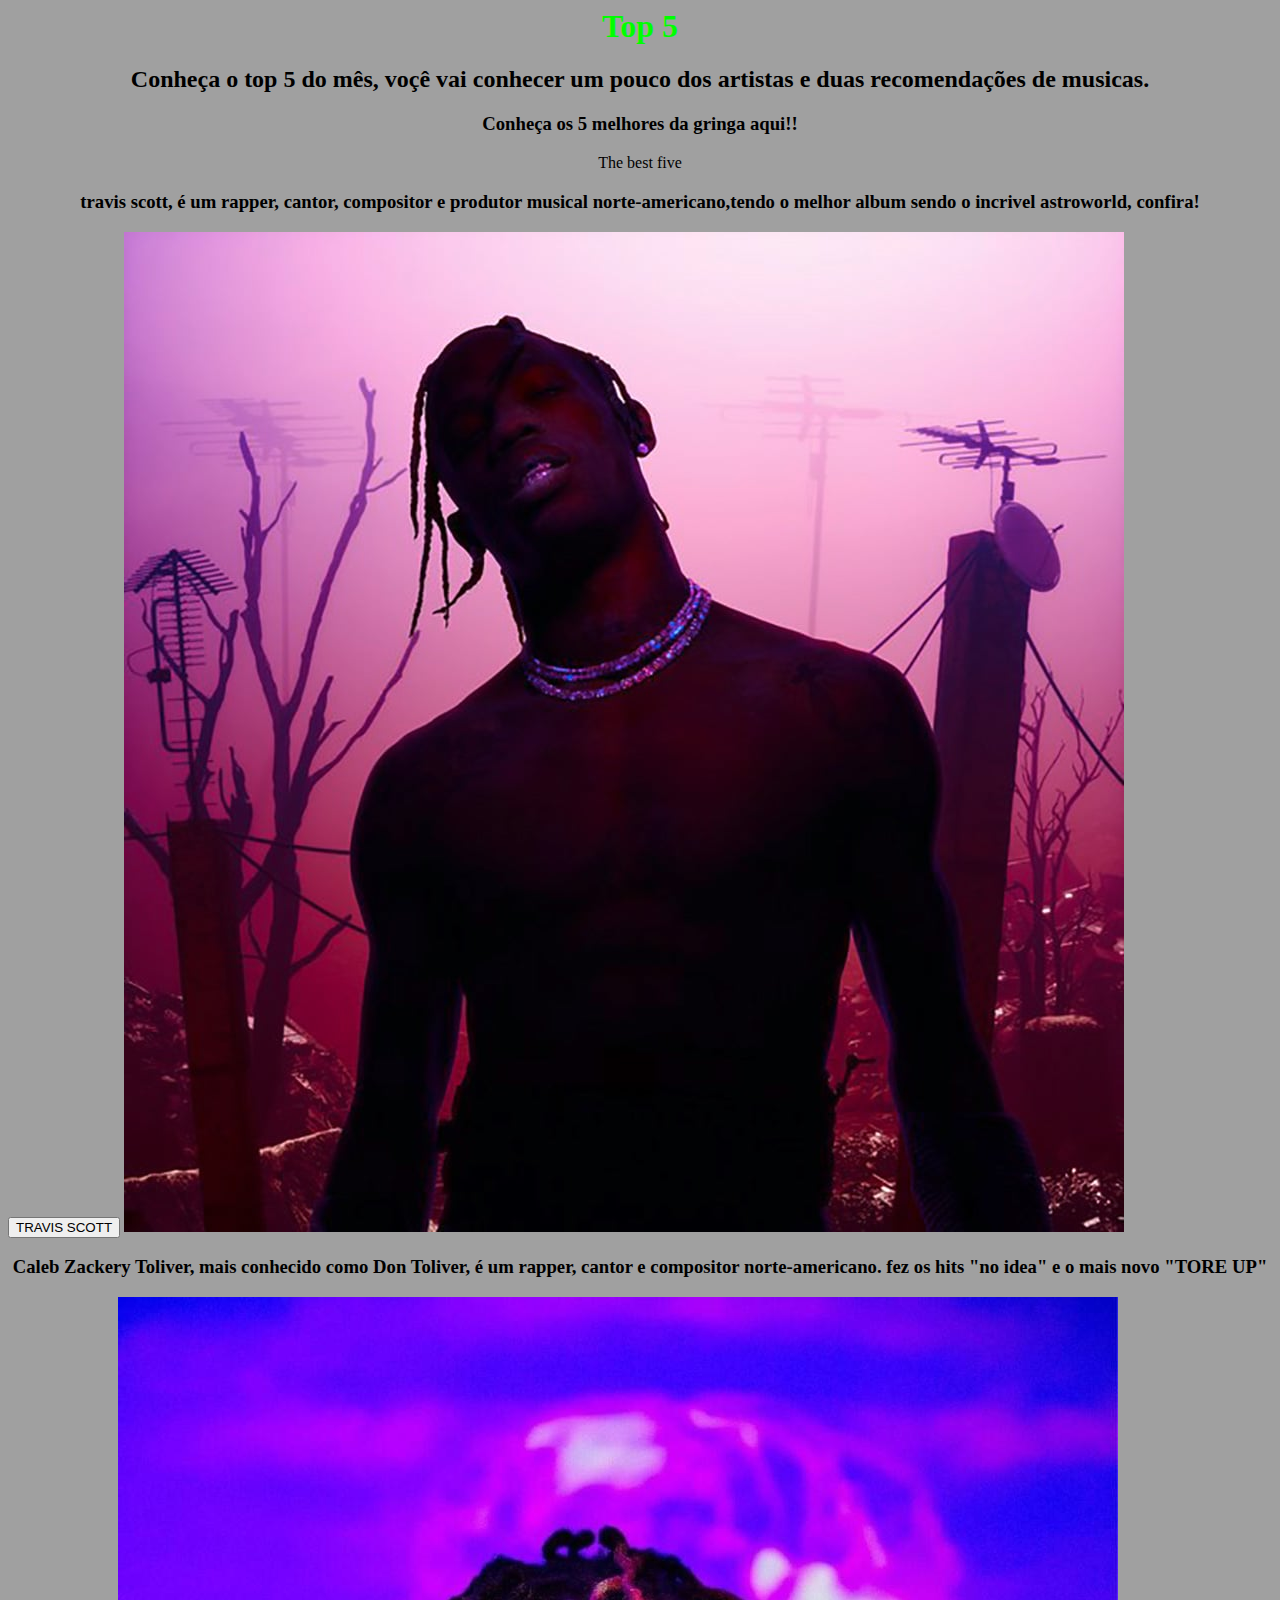
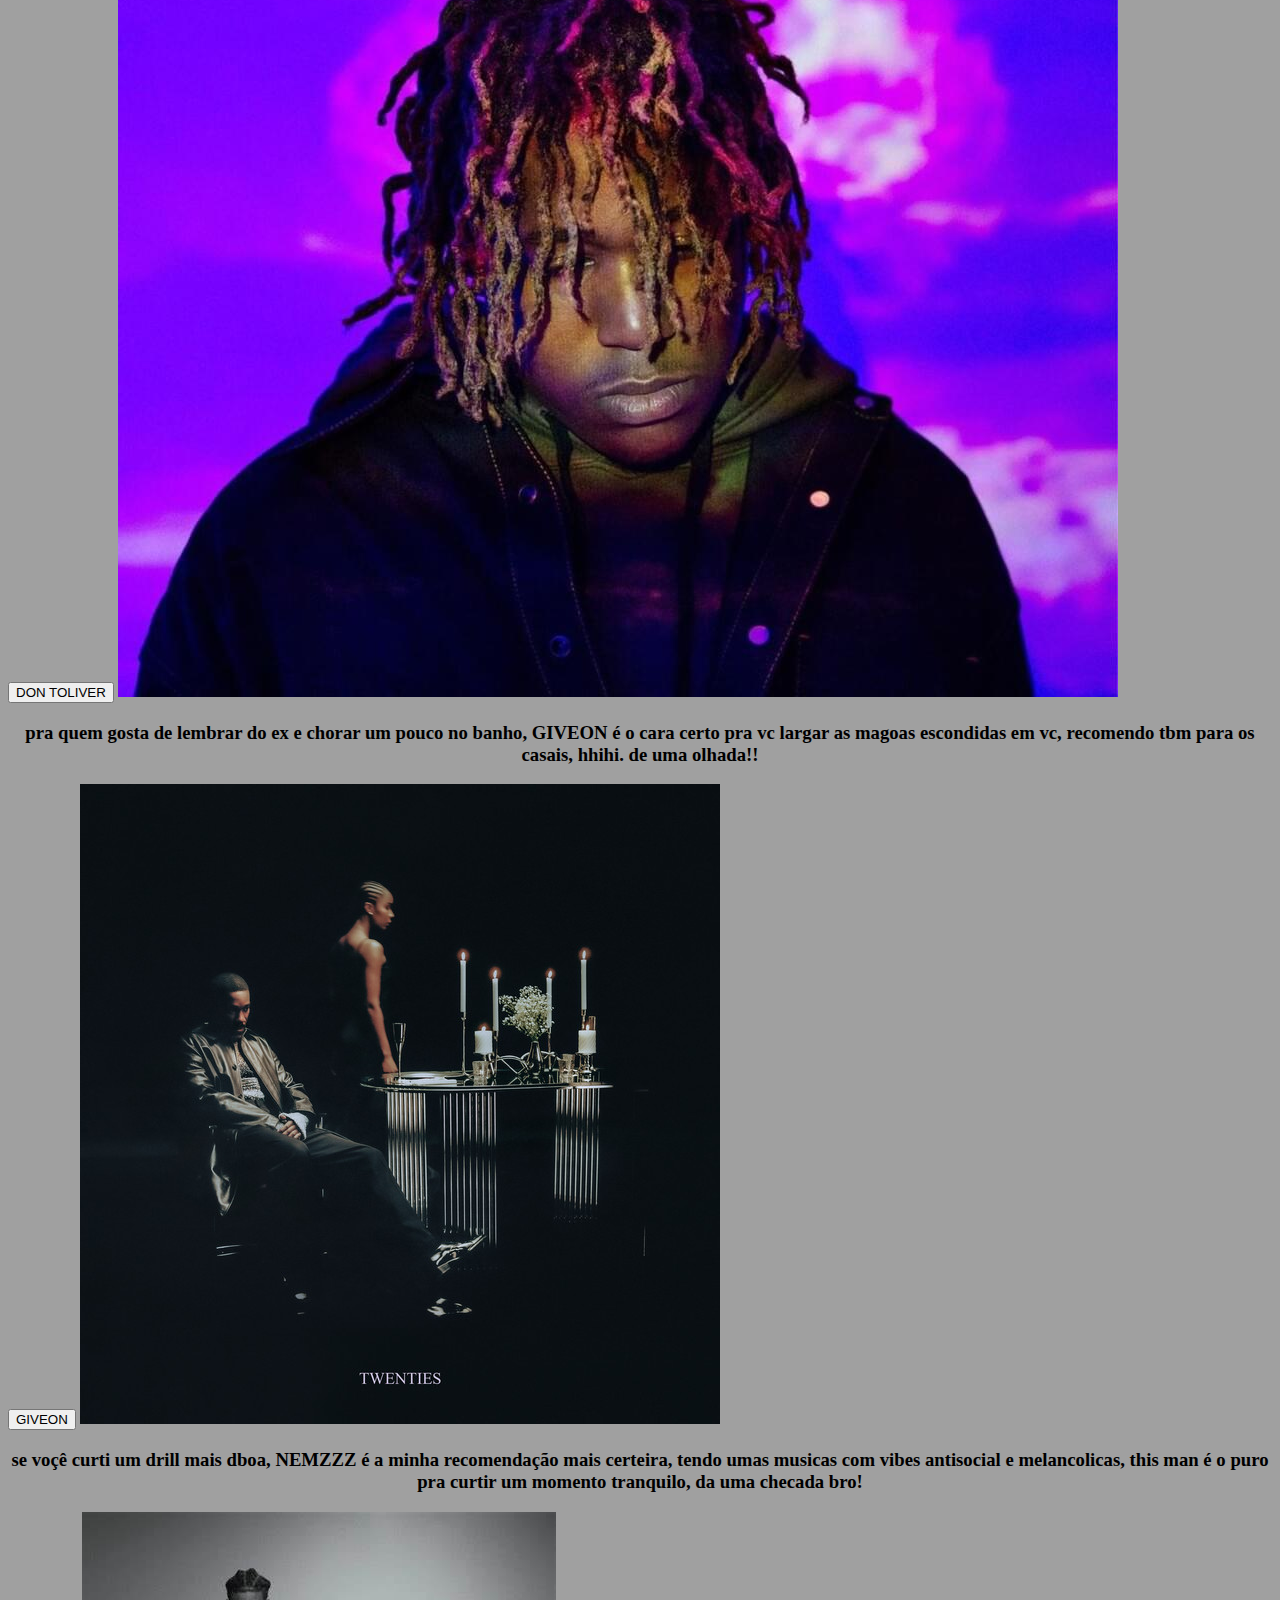
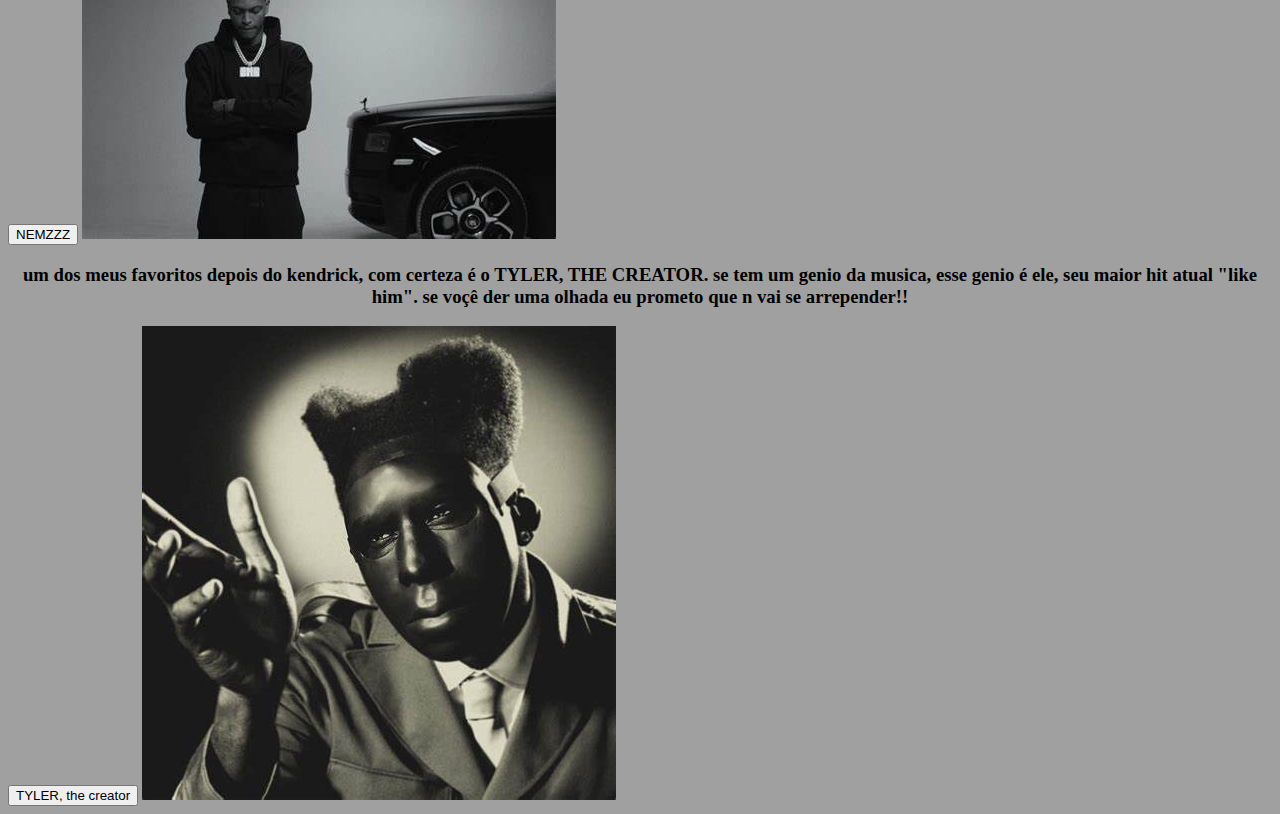
<file: index2.html>
<html>
<head>
<title> Top 5 </title>
<link rel="icon" type="image/x-icon" href="./musicas2.png">
<link rel="stylesheet" href="style.css">




</head>

<body>

<h1>Top 5</h1>
<h2> Conheça o top 5 do mês, voçê vai conhecer um pouco dos artistas e duas recomendações de musicas.</h2>
<h3>Conheça os 5 melhores da gringa aqui!!</h3>
<p>The best five</p>
<h3> travis scott, é um rapper, cantor, compositor e produtor musical norte-americano,tendo o melhor album sendo o incrivel astroworld, confira!</h3>
<a href="https://open.spotify.com/artist/0Y5tJX1MQlPlqiwlOH1tJY?si=sVWSgognS9u4Vif-dhPOtg" target="_blank"> <button> TRAVIS SCOTT </button></a> </h4>
<a href= "https://open.spotify.com/artist/0Y5tJX1MQlPlqiwlOH1tJY?si=sVWSgognS9u4Vif-dhPOtg" target="_blank"><img src="./TRAVIS.jfif"></img></a>
<h3>Caleb Zackery Toliver, mais conhecido como Don Toliver, é um rapper, cantor e compositor norte-americano. fez os hits "no idea" e o mais novo "TORE UP" </h3>
<a href="https://open.spotify.com/intl-pt/artist/4Gso3d4CscCijv0lmajZWs?si=76t4GGs1QwKwJfPJspsemg" target="_blank"> <button> DON TOLIVER </button></a>
<a href= "https://open.spotify.com/intl-pt/artist/4Gso3d4CscCijv0lmajZWs?si=76t4GGs1QwKwJfPJspsemg" target="_blank"><img src="./toliver.jpg"></img></a>
<h3> pra quem gosta de lembrar do ex e chorar um pouco  no banho, GIVEON  é o cara certo pra vc largar as magoas escondidas em vc, recomendo tbm para os casais, hhihi. de uma olhada!!</h3>
<a href="https://open.spotify.com/intl-pt/artist/4fxd5Ee7UefO4CUXgwJ7IP?si=vEXq_bODSKShAEwv3wE8GA" target="_blank"> <button> GIVEON </button></a>
<a href= "https://open.spotify.com/intl-pt/artist/4fxd5Ee7UefO4CUXgwJ7IP?si=vEXq_bODSKShAEwv3wE8GA" target="_blank"><img src="./giveon.jpg"></img></a>
<h3> se voçê curti um drill mais dboa, NEMZZZ é a minha recomendação mais certeira, tendo umas musicas com vibes antisocial e melancolicas, this man é o puro pra curtir um momento tranquilo, da uma checada bro!</h3>
<a href="https://open.spotify.com/intl-pt/artist/3DHtfeD4PsmR9YGhCP4VF7?si=enZvNseYSpWTPKd5yjdf6g" target="_blank"> <button> NEMZZZ </button></a>
<a href= "https://open.spotify.com/intl-pt/artist/3DHtfeD4PsmR9YGhCP4VF7?si=enZvNseYSpWTPKd5yjdf6g" target="_blank"><img src="./zzz.jpg"></img></a>
<h3> um dos meus favoritos depois do kendrick, com certeza é o TYLER, THE CREATOR. se tem um genio da musica, esse genio é ele, seu maior hit atual "like him". se voçê der uma olhada eu prometo que n vai se arrepender!!</h3>
<a href="https://open.spotify.com/intl-pt/artist/4V8LLVI7PbaPR0K2TGSxFF?si=uOwLYJ-eRCCnEYtfOmRrmA" target="_blank"> <button> TYLER, the creator</button></a>
<a href= "https://open.spotify.com/intl-pt/artist/4V8LLVI7PbaPR0K2TGSxFF?si=uOwLYJ-eRCCnEYtfOmRrmA" target="_blank"><img src="./tyler.jpg"></img></a>






</body>


</html>
</file>
<file: style.css>
h1
{
  text-align: center;
  font-family: cursive;
  color: lime;
}
h2{text-align: center;}
h3{text-align: center;}
p{text-align: center;}
h4{margin-right: auto;
margin-left: auto;}
h5{margin-left: auto;
margin-right: auto;}
body{background-color:rgb(160, 160, 160);}
</file>
